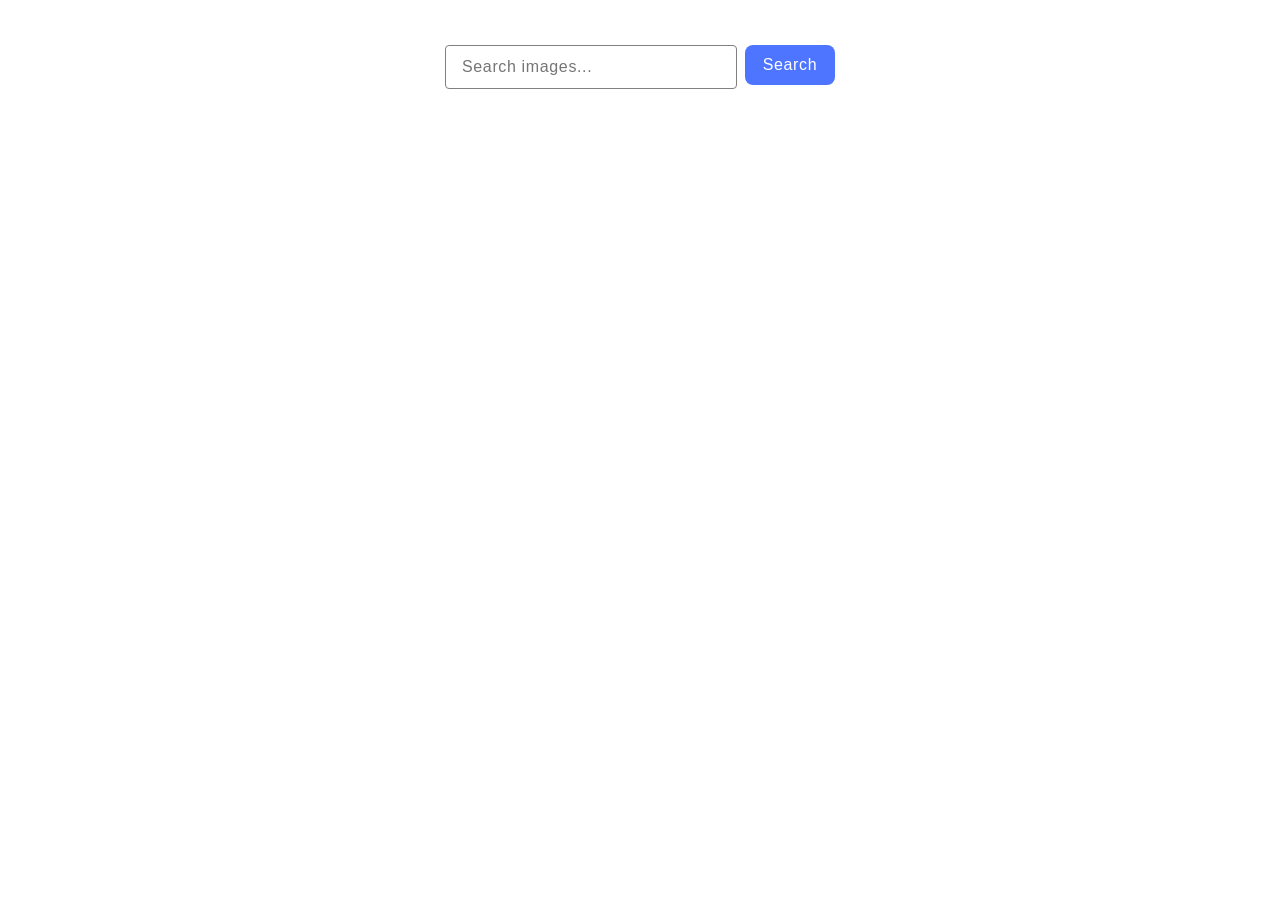
<file: src/index.html>
<!DOCTYPE html>
<html lang="en">
  <head>
    <meta charset="UTF-8" />
    <meta name="viewport" content="width=device-width, initial-scale=1.0" />
    <title>Vanilla App Template</title>
    <link rel="stylesheet" href="./css/styles.css" />
  </head>
  <body>
    <main>
      <form class="form">
        <label>
        <input type="text" name="search-text" placeholder="Search images..." class="search-input" required>
        </label>
        <button type="submit" class="search-button">
          Search
        </button>
      </form>
      <div class="loader"></div>
       <ul class="gallery"></ul>
      <button type="submit" class="load-more-button hide">
        Load more
      </button>
    </main>
 <script type="module" src="./main.js"></script>
  </body>
</html>
</file>
<file: src/css/styles.css>
/**
  |============================
  | include css partials with
  | default @import url()
  |============================
*/
/* Common styles */
@import url('./reset.css');
@import url('./base.css');

.form{
  display: flex;
  justify-content: center;
  margin-top: 45px;
  margin-bottom: 20px;
  gap: 8px;
}

.search-input{
  border: 1px solid #808080;
  border-radius: 4px;
  width: 272px;
  height: 40px;
  font-weight: 400;
  font-size: 16px;
  line-height: 1.5;
  letter-spacing: 0.04em;
  color: #808080;
  padding-left: 16px;
}

.search-button{
  border-radius: 8px;
  padding: 8px 16px;
  width: 90px;
  height: 40px;
  background-color: #4e75ff;
  font-weight: 500;
  font-size: 16px;
  line-height: 1.5;
  letter-spacing: 0.04em;
  color: #fff;
  padding: 8px 16px 8px 16px;
  border: none;
}

.search-button:hover, 
.search-button:focus{
  background-color: #6c8cff;
}

.search-input:hover {
  border-color: #000;
}

.search-input:focus {
  border-color: #4e75ff;
  outline: none;
}

img {
  display: block;
  max-width: 100%;
  height: auto;
}

.gallery {
  width: 1128px;
  margin: 0 auto;
  display: flex;
  flex-wrap: wrap;
  gap: 24px;
}

.gallery-item {
  flex-basis: calc((100% - 48px) / 3);
}

.gallery-image {
  width: 100%;
  height: 200px;
  object-fit: cover;
}

.loader {
  width: 50px;
  height: 50px;
  border: 6px solid #4e75ff;
  border-bottom-color: transparent;
  border-radius: 50%;
  display: none;
  position: fixed;
  top: 50%;
  left: 50%;
  transform: translate(-50%, -50%);
  box-sizing: border-box;
  z-index: 1000;
  animation: rotation 1s linear infinite;
}

@keyframes rotation {
  0% {
    transform: translate(-50%, -50%) rotate(0deg);
  }

  100% {
    transform: translate(-50%, -50%) rotate(360deg);
  }
}

.load-more-button{
 border-radius: 8px;
 padding: 8px 16px;
 width: 125px;
 height: 40px;
 background-color: #4e75ff;
 font-weight: 500;
 font-size: 16px;
 line-height: 1.5;
 letter-spacing: 0.04em;
 color: #fff;
 padding: 8px 16px 8px 16px;
 border: none;
 display:block;
 margin: 20px auto;
}

.load-more-button:hover,
.load-more-button:focus {
  background-color: #6c8cff;
}

.hide{
  display: none;
}
</file>
